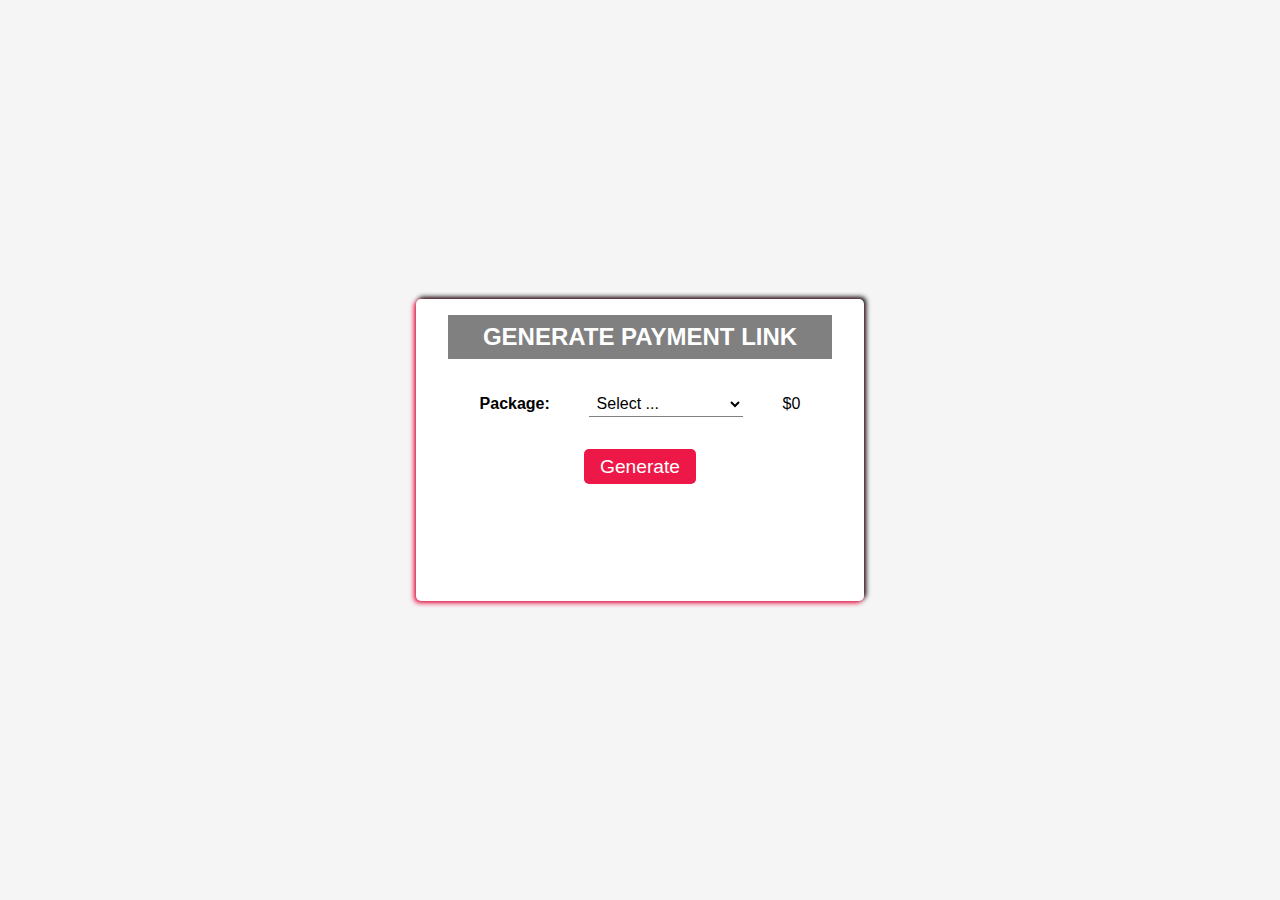
<file: converter.html>
<!DOCTYPE html>
<html lang="en">
<head>
    <meta charset="UTF-8">
    <meta name="viewport" content="width=device-width, initial-scale=1.0">
    <link rel="shortcut icon" href="./icons/logo.png" type="image/x-icon">
    <link rel="stylesheet" href="./css/generator.css">
    <title>Link Generator</title>
    <script src="./js/jquery.3.7.0.js"></script>
</head>
<body>

    <form id="gen_form">
        <section>
            <h2>Generate Payment Link</h2>
            <p>
                <b>Package: </b>
                <!-- <input type="number" id="gen_input" value="" placeholder="Enter Amout"> -->
                <select id="gen_select"></select>
                <span id="gen_output">$0</span>
            </p>
    
            <button>Generate</button>

            <div id="gen_link"></div>
        </section>
    </form>
    
    <script src="./js/generator.js"></script>
</body>
</html>
</file>
<file: css/generator.css>
*{
    padding: 0;
    margin: 0;
    font-family: Arial, Helvetica, sans-serif;
    transition: 0.2s ease;
    scroll-behavior: smooth;
}

#gen_form{
    width: 100%;
    height: 100vh;
    display: flex;
    justify-content: center;
    align-items: center;
    background-color: whitesmoke;
}

#gen_form section{
    width: 30%;
    min-height: 30vh;
    box-shadow: -2px 2px 5px #ed1848, 2px -2px 5px black;
    padding: 1rem 2rem;
    background-color: white;
    border-radius: 5px;
}

#gen_form section h2{
    text-align: center;
    text-transform: uppercase;
    background-color: gray;
    color: white;
    padding: 0.5rem 0.2rem;
}

#gen_form section p{
    display: flex;
    align-items: center;
    justify-content: space-evenly;
    flex-wrap: wrap;
    gap: 0.5rem;
    margin: 2rem 0rem;
}

#gen_form section p input, #gen_form section p select{
    min-width: 40%;
    outline: none;
    padding: 0.2rem;
    border: 1px solid grey;
    border-width: 0px 0px 1px 0px;
    font-size: inherit;
    background-color: transparent;
}

#gen_form section button{
    display: flex;
    margin: 1rem auto;
    background-color: #ed1848;
    color: white;
    border: none;
    padding: 0.4rem 1rem;
    font-size: larger;
    border-radius: 5px;

}

#gen_form section button:hover{
    cursor: pointer;
    background-color: #ac062d;

}

#gen_form section div{
    margin: 3rem 0rem 1rem 0rem;
    display: flex;
    align-items: center;
    gap: 1rem;
}

/*  */

@media (max-width:1030px) {
    #gen_form section{
        width: 50%;
        min-height: 10vh;
    }
}

@media (max-width:900px) {
    #gen_form section{
        width: 60%;
    }
}

@media (max-width:650px) {
    #gen_form section{
        width: 80%;
        padding: 1rem;
    }
}

@media (max-width:500px) {
    #gen_form section{
        width: 90%;
        padding: 0.5rem;
    }
}

@media (max-width:400px) {
    #gen_form section h2{
        font-size: 1.1rem;
    }

    #gen_form section{
        font-size: smaller;
    }
}
</file>
